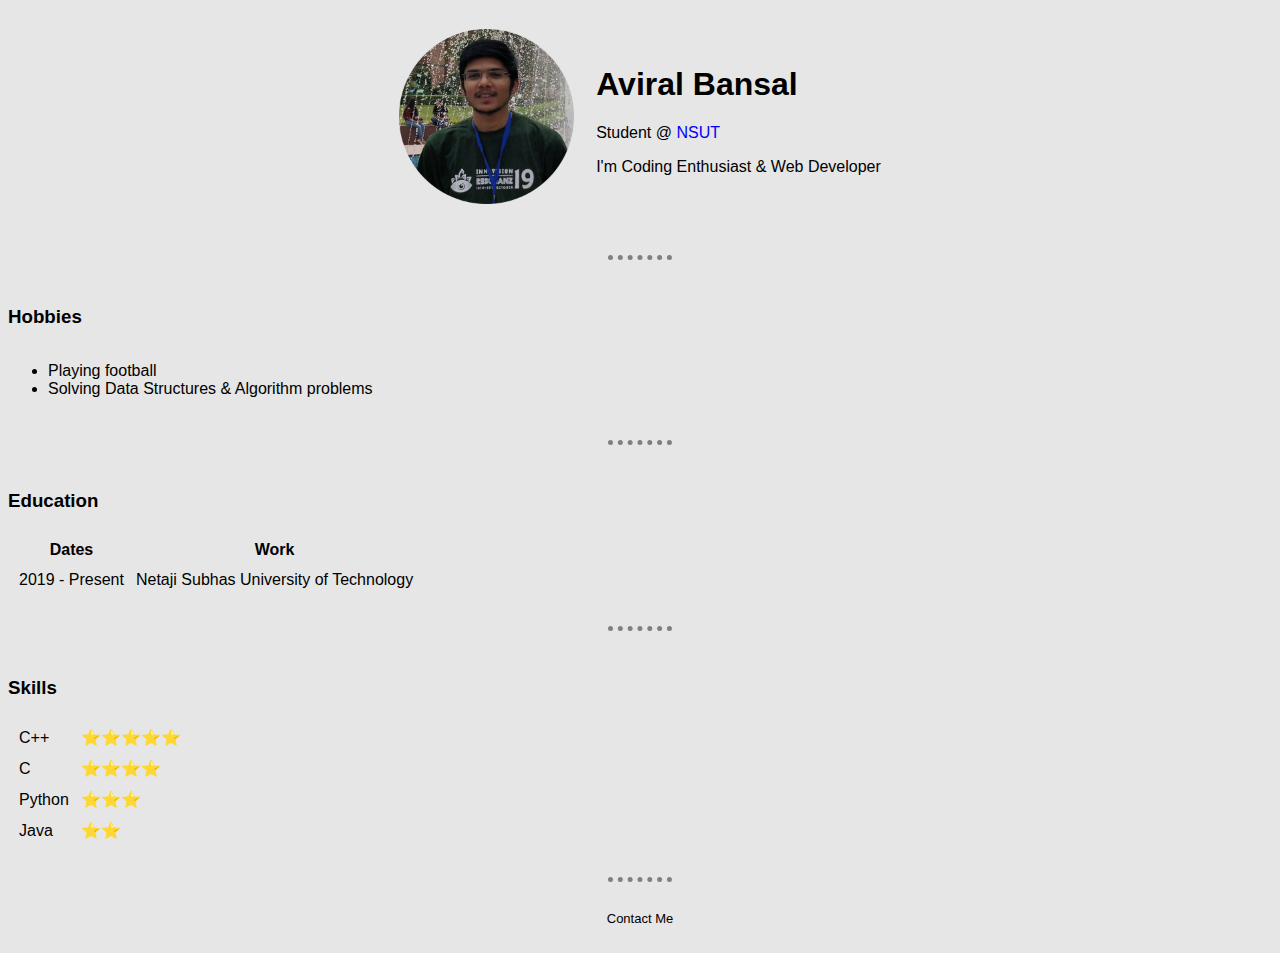
<file: index.html>
<!DOCTYPE html>
<html lang="en">
  <head>
    <meta charset="UTF-8" />
    <meta name="viewport" content="width=device-width, initial-scale=1.0" />
    <link rel="stylesheet" href="css/styles.css" />
    <link rel="icon" href="img/idea.png" />
    <title>Aviral Bansal</title>
  </head>

  <body>
    <center>
      <table cellspacing="20px">
        <tr>
          <td>
            <img src="img/circle-cropped.png" alt="Aviral-Bansal" />
          </td>
          <td>
            <h1>Aviral Bansal</h1>
            <p>Student @ <a href="http://www.nsit.ac.in/">NSUT</a></p>
            <p>I'm Coding Enthusiast & Web Developer</p>
          </td>
        </tr>
      </table>
    </center>
    <br />
    <hr />
    <br />
    <h3>Hobbies</h3>
    <br />
    <ul>
      <li>Playing football</li>
      <li>Solving Data Structures & Algorithm problems</li>
    </ul>
    <br />
    <hr />
    <br />
    <h3>Education</h3>
    <br />
    <table cellspacing="10px">
      <thead>
        <tr>
          <th>Dates</th>
          <th>Work</th>
        </tr>
      </thead>
      <tbody>
        <tr>
          <td>2019 - Present</td>
          <td>Netaji Subhas University of Technology</td>
        </tr>
      </tbody>
    </table>
    <br />
    <hr />
    <br />
    <h3>Skills</h3>
    <br />
    <table cellspacing="10px">
      <tbody>
        <tr>
          <td>C++</td>
          <td>⭐️⭐️⭐️⭐️⭐️</td>
        </tr>
        <tr>
          <td>C</td>
          <td>⭐️⭐️⭐️⭐️</td>
        </tr>
        <tr>
          <td>Python</td>
          <td>⭐️⭐️⭐️</td>
        </tr>
        <tr>
          <td>Java</td>
          <td>⭐️⭐️</td>
        </tr>
      </tbody>
    </table>
    <br />
    <hr />
    <br />
    <center>
      <!--<a href="/Learn/hobbies.html">My Hobbies</a>-->

      <a style="color: black; font-size: small" href="contactme.html"
        >Contact Me</a
      >
    </center>
    <br />
  </body>
</html>
</file>
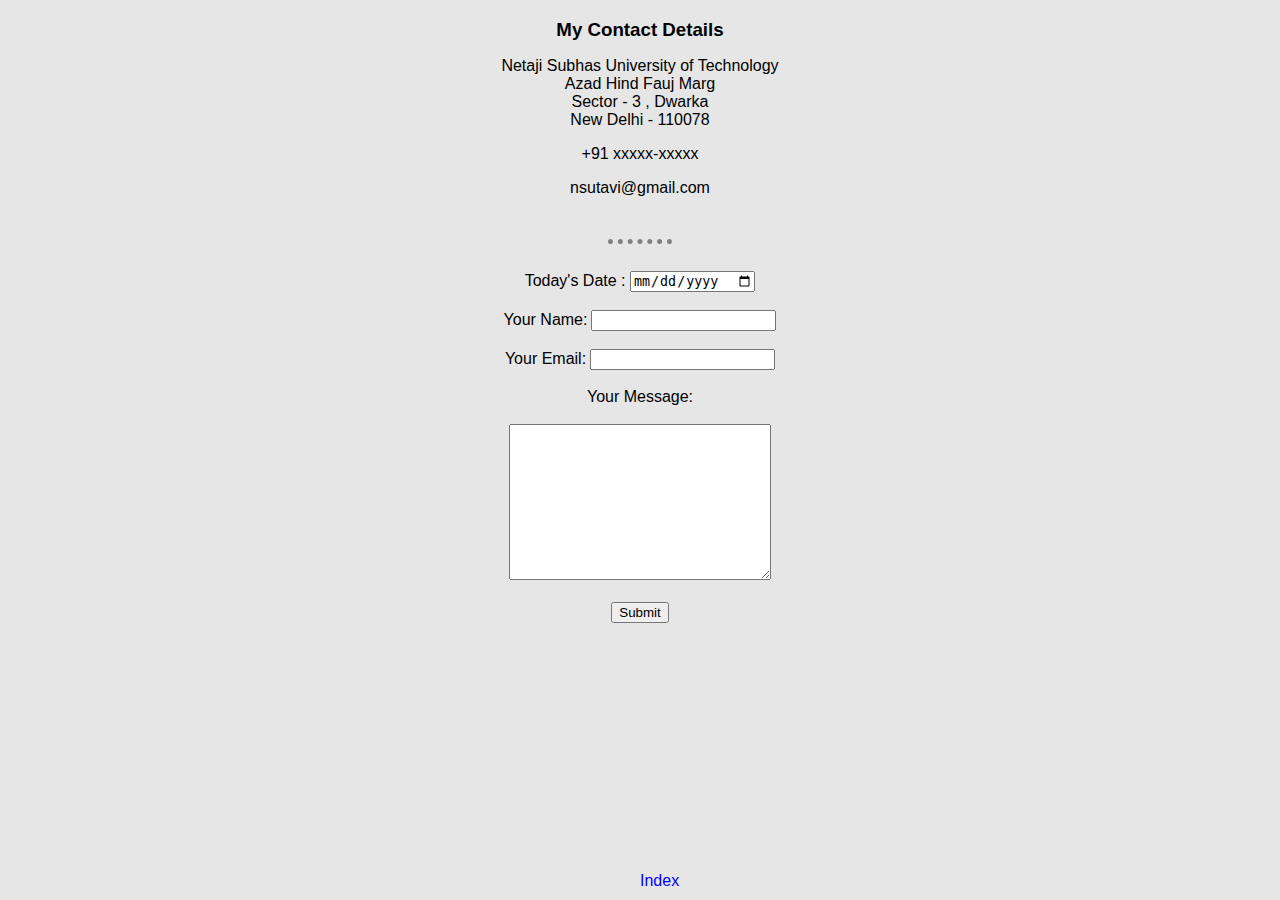
<file: contactme.html>
<!DOCTYPE html>
<html lang="en">
  <head>
    <meta charset="UTF-8" />
    <meta name="viewport" content="width=device-width, initial-scale=1.0" />
    <link rel="stylesheet" href="css/styles.css" />
    <link rel="icon" href="img/idea.png" />
    <title>Document</title>
  </head>
  <body>
    <center>
      <h3>My Contact Details</h3>
      <p>
        Netaji Subhas University of Technology
        <br />
        Azad Hind Fauj Marg
        <br />
        Sector - 3 , Dwarka
        <br />
        New Delhi - 110078
      </p>
      <p>+91 xxxxx-xxxxx</p>
      <p>nsutavi@gmail.com</p>
    </center>
    <br />
    <hr />
    <br />
    <center>
      <form action="mailto:nsutavi@gmail.com">
        <label for="">Today's Date : </label>
        <input type="date" />
        <br /><br />
        <label for="">Your Name:</label>
        <input type="text" />
        <br /><br />
        <label for="">Your Email:</label>
        <input type="email" />
        <br /><br />
        <label for="">Your Message: </label>
        <br /><br />
        <textarea name="" id="" cols="30" rows="10"></textarea>
        <br /><br />
        <input type="submit" />
      </form>
    </center>
    <br />
    <center>
      <a style="position: absolute; bottom: 10px" href="index.html">Index</a>
    </center>
  </body>
</html>
</file>
<file: css/styles.css>
body {
  background-color: #e6e6e6;
}

img {
  width: 175px;
  height: 175px;
}

h1 {
  font-family: sans-serif;
}

a {
  color: blue;
  text-decoration: none;
  font-family: sans-serif;
}

hr {
  height: 1px;
  background-color: #f7f9f9;
}

p {
  font-family: sans-serif;
}

h3 {
  margin-bottom: 0;
  font-family: sans-serif;
}

hr {
  border: 0;
  border-top: 5px dotted grey;
  background-color: #e6e6e6;
  width: 5%;
}

li {
  font-family: sans-serif;
}

td {
  font-family: sans-serif;
}

th {
  font-family: sans-serif;
}

label {
  font-family: sans-serif;
}
</file>
